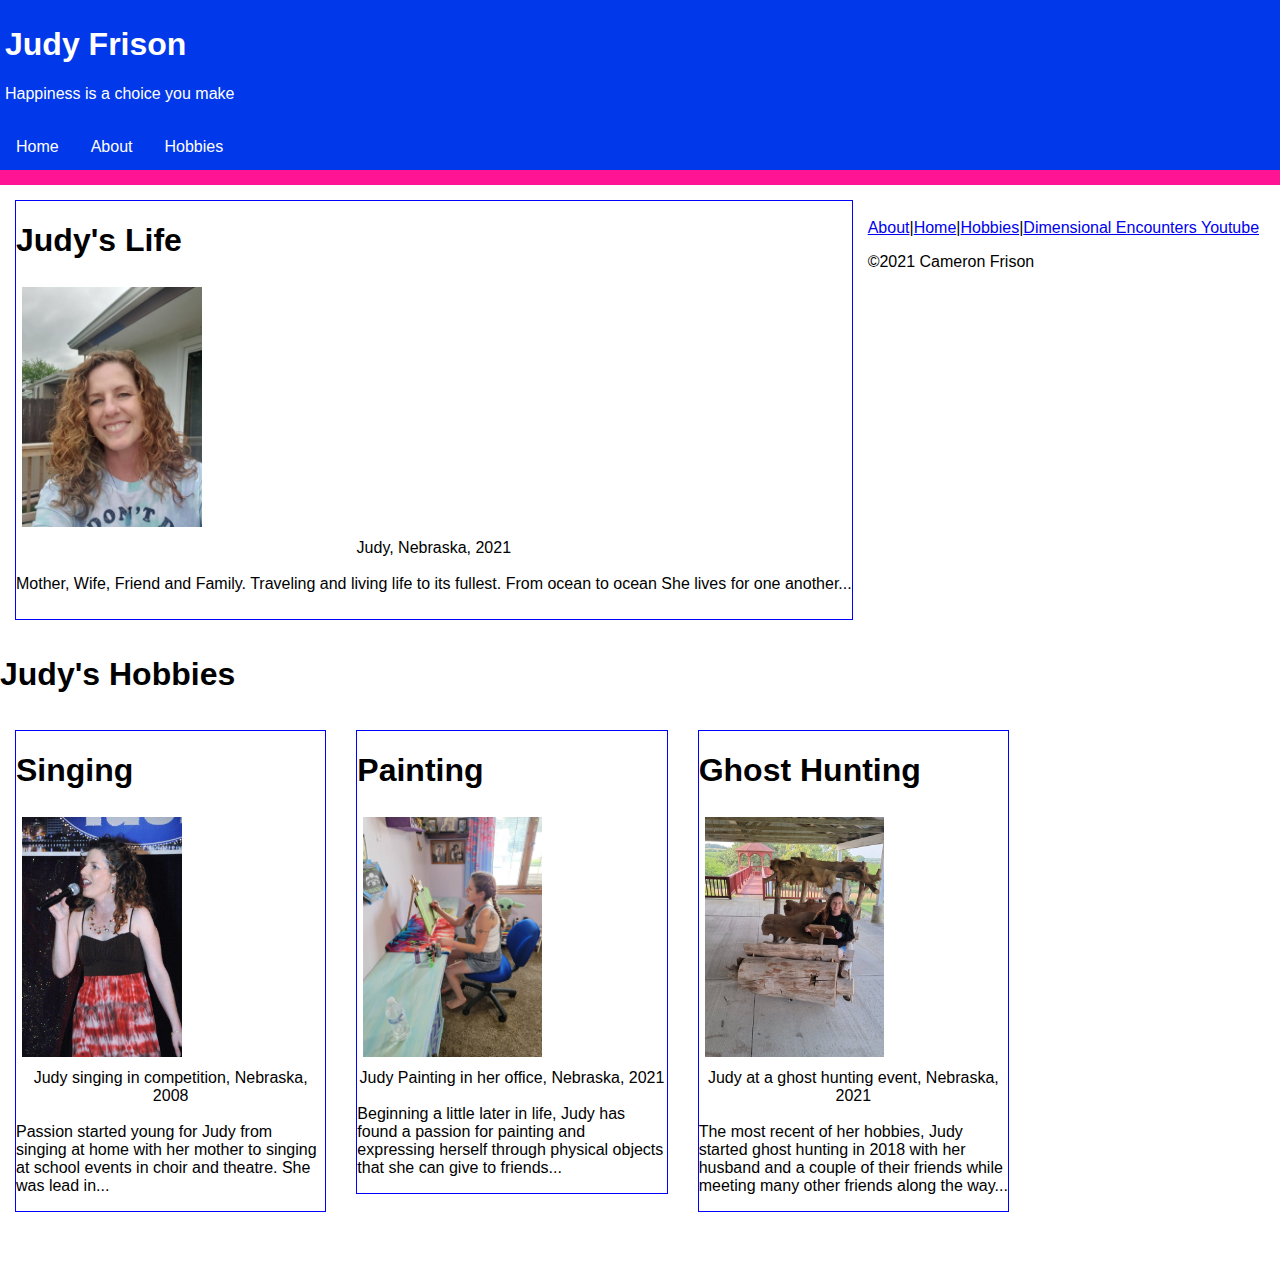
<file: index.html>
<!---
Cameron Frison
Bellevue University
CSD 340 Web Development with HTML and CSS
18 Sep 2021
-->
<!DOCTYPE html>
<html lang="en">
    <head>
        <title>CSD 340 Development with HTML and CSS</title>
        <meta name="Description"
        content="bioSite" />
        <meta name="Author"
        content="Cameron Frison"/>
        <meta name="robots"
        content="nofollow"/>
        <meta name="pragma"
        content="no-cache"/>
        <link href="main.css"
        rel="stylesheet"/>

    </head>
    <body>
        <header>
            <h1>Judy Frison</h1>
            <p>Happiness is a choice you make</p>
        </header>
        <div id="menu">
            <a href="index.html">Home</a>
            <a href="about-page.html">About</a>
            <a href="hobbies-page.html">Hobbies</a>
        </div>
            <div id="About">
                <figure id="Judy">
                    <h1>
                        Judy's Life
                    </h1>
                    <a href="about-page.html">
                    <img src="image-for-use/judy.jpg" alt="Portrait of Judy">
                </a>
                    <figcaption>Judy, Nebraska, 2021</figcaption>
                    <p>Mother, Wife, Friend and Family. Traveling and living life to its fullest. From ocean to ocean She lives for one another...</p>
                </figure>
            </div>
            <br>
        <div id="container">
            <h1>Judy's Hobbies</h1>
            <div id = "Singing">

                <figure>
                    <h1>Singing</h1>
                    <a href="hobby-1-page.html">
                    <img src="image-for-use/singing.jpg" alt="Judy singing">
                </a>
                    <figcaption>Judy singing in competition, Nebraska, 2008</figcaption>
                    <p>Passion started young for Judy from singing at home with her mother to singing at school events in choir and theatre. She was lead in...</p>

                </figure>
            </div>
            <div id="Painting">

                <figure>
                    <h1>Painting</h1>
                    <a href="hobby-2-page.html">
                    <img src="image-for-use/painting.jpg" alt="Judy Painting">
                </a>
                    <figcaption>Judy Painting in her office, Nebraska, 2021</figcaption>
                    <p>Beginning a little later in life, Judy has found a passion for painting and expressing herself through physical objects that she can give to friends...</p>
                </figure>
            </div>
            <div id="Ghosthunting">
                <figure>
                    <h1>Ghost Hunting</h1>
                    <a href="hobby-3-page.html">
                    <img src="image-for-use/ghost hunting.jpg" alt="Judy Ghost Hunting">
                    </a>
                    <figcaption>Judy at a ghost hunting event, Nebraska, 2021</figcaption>
                    <p>The most recent of her hobbies, Judy started ghost hunting in 2018 with her husband and a couple of their friends while meeting many other friends along the way... </p>
                   
                </figure>
            </div>
        </div>
        <footer>
            <p>
                <a href="about-page.html">About</a>|<a href="index.html">Home</a>|<a href="hobbies-page.html">Hobbies</a>|<a href="https://www.youtube.com/channel/UCCcdA8qTvYGFwkOQDtMXaRA/videos">Dimensional Encounters Youtube</a>
            </p>
            <p>
                &copy;2021 Cameron Frison
            </p>
        </footer>    
    </body>
</html>
</file>
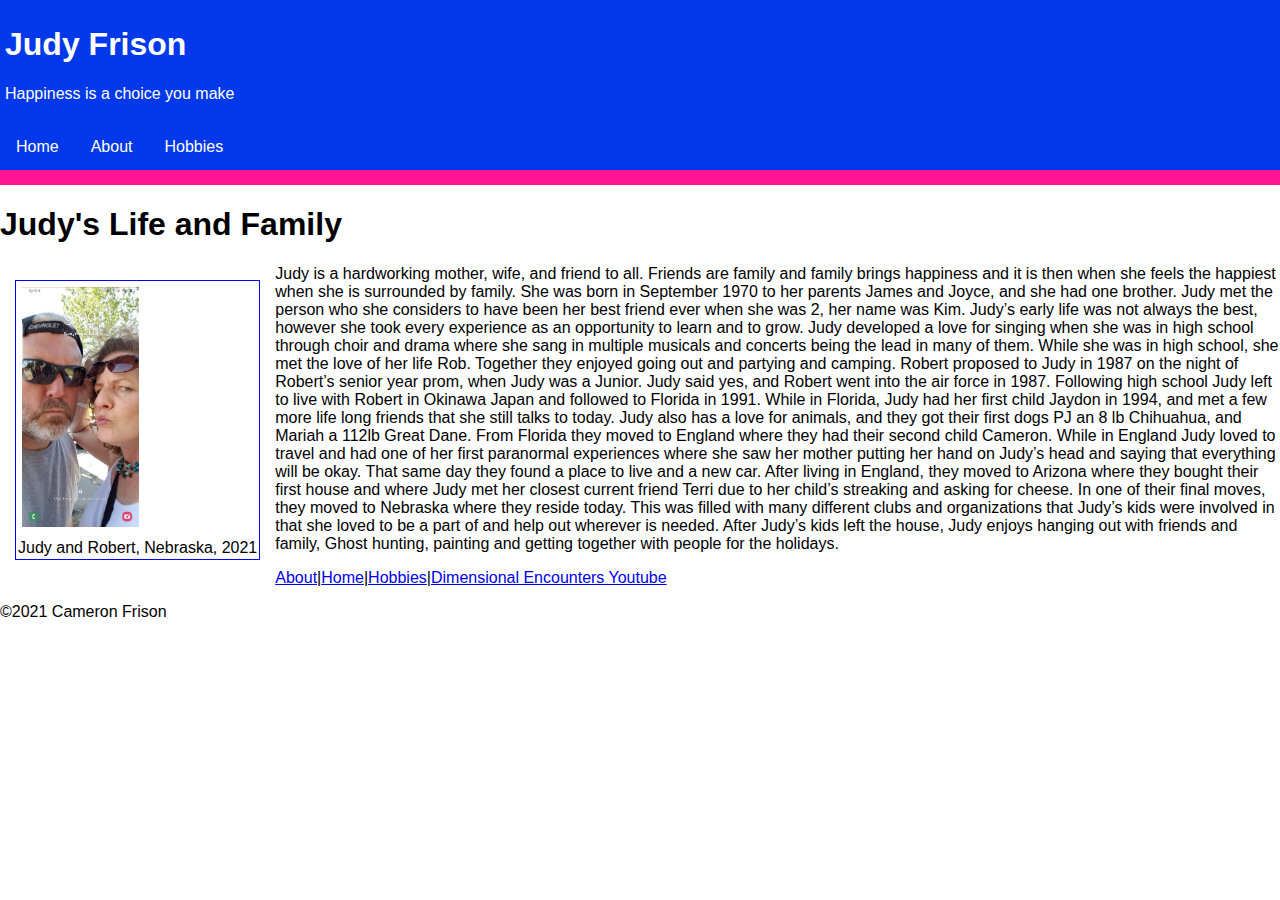
<file: about-page.html>
<!---
Cameron Frison
Bellevue University
CSD 340 Web Development with HTML and CSS
18 Sep 2021
-->
<!DOCTYPE html>
<html lang="en">
    <head>
        <title>CSD 340 Development with HTML and CSS</title>
        <meta name="Description"
        content="bioSite" />
        <meta name="Author"
        content="Cameron Frison"/>
        <meta name="robots"
        content="nofollow"/>
        <meta name="pragma"
        content="no-cache"/>
        <link href="main.css"
        rel="stylesheet"/>

    </head>
    <body>
        <header>
            <h1>Judy Frison</h1>
            <p>Happiness is a choice you make</p>
        </header>
        <div id="menu">
            <a href="index.html">Home</a>
            <a href="about-page.html">About</a>
            <a href="hobbies-page.html">Hobbies</a>
        </div>
        <div id="Judy about">
        <h1>Judy's Life and Family</h1>
        <figure id="Parents">
            <img src="image-for-use/with husband.jpg" alt="Judy with her husband">
            <figcaption>Judy and Robert, Nebraska, 2021</figcaption>
        </figure>
        <p>
            Judy is a hardworking mother, wife, and friend to all. Friends are family and family brings happiness and 
            it is then when she feels the happiest when she is surrounded by family. She was born in September
            1970 to her parents James and Joyce, and she had one brother. Judy met the person who she considers 
            to have been her best friend ever when she was 2, her name was Kim. Judy’s early life was not always 
            the best, however she took every experience as an opportunity to learn and to grow. Judy developed a 
            love for singing when she was in high school through choir and drama where she sang in multiple 
            musicals and concerts being the lead in many of them. While she was in high school, she met the love of 
            her life Rob. Together they enjoyed going out and partying and camping. Robert proposed to Judy in 
            1987 on the night of Robert’s senior year prom, when Judy was a Junior. Judy said yes, and Robert went 
            into the air force in 1987. Following high school Judy left to live with Robert in Okinawa Japan and 
            followed to Florida in 1991. While in Florida, Judy had her first child Jaydon in 1994, and met a few more 
            life long friends that she still talks to today. Judy also has a love for animals, and they got their first dogs 
            PJ an 8 lb Chihuahua, and Mariah a 112lb Great Dane. From Florida they moved to England where they 
            had their second child Cameron. While in England Judy loved to travel and had one of her first 
            paranormal experiences where she saw her mother putting her hand on Judy’s head and saying that 
            everything will be okay. That same day they found a place to live and a new car. After living in England,
            they moved to Arizona where they bought their first house and where Judy met her closest current 
            friend Terri due to her child’s streaking and asking for cheese. In one of their final moves, they moved to 
            Nebraska where they reside today. This was filled with many different clubs and organizations that 
            Judy’s kids were involved in that she loved to be a part of and help out wherever is needed. After Judy’s 
            kids left the house, Judy enjoys hanging out with friends and family, Ghost hunting, painting and getting 
            together with people for the holidays.
            </p>
        </div>
        <footer>
            <p>
                <a href="about-page.html">About</a>|<a href="index.html">Home</a>|<a href="hobbies-page.html">Hobbies</a>|<a href="https://www.youtube.com/channel/UCCcdA8qTvYGFwkOQDtMXaRA/videos">Dimensional Encounters Youtube</a>
            </p>
            <p>
                &copy;2021 Cameron Frison
            </p>
        </footer>    
    </body>
</html>
</file>
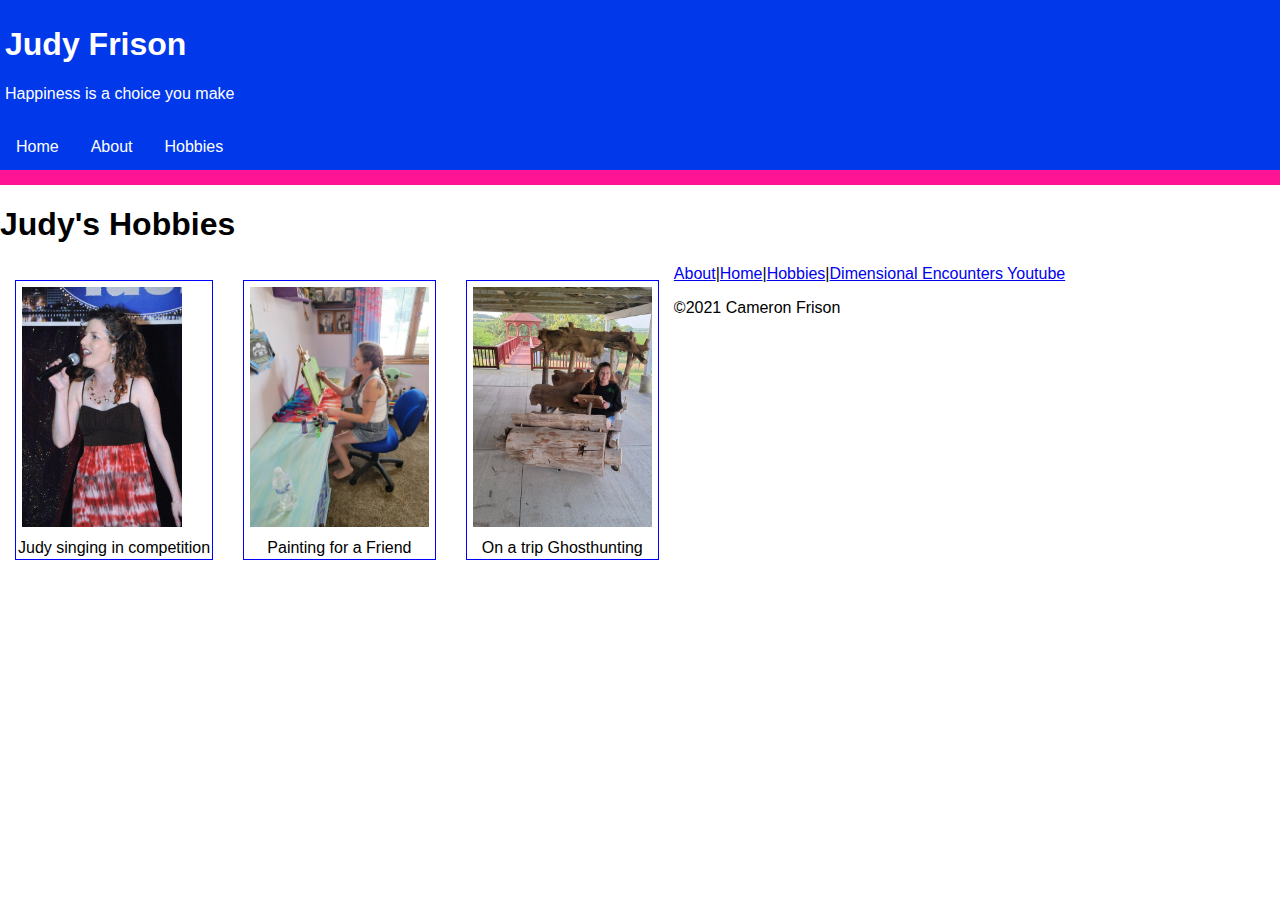
<file: hobbies-page.html>
<!---
Cameron Frison
Bellevue University
CSD 340 Web Development with HTML and CSS
18 Sep 2021
-->
<!DOCTYPE html>
<html lang="en">
    <head>
        <title>CSD 340 Development with HTML and CSS</title>
        <meta name="Description"
        content="bioSite" />
        <meta name="Author"
        content="Cameron Frison"/>
        <meta name="robots"
        content="nofollow"/>
        <meta name="pragma"
        content="no-cache"/>
        <link href="main.css"
        rel="stylesheet"/>

    </head>
    <body>
        <header>
            <h1>Judy Frison</h1>
            <p>Happiness is a choice you make</p>
        </header>
        <div id="menu">
            <a href="index.html">Home</a>
            <a href="about-page.html">About</a>
            <a href="hobbies-page.html">Hobbies</a>
        </div>
        <h1>Judy's Hobbies</h1>
        <div class="Hobbies-Container">
            <div id="Singing-tile">
                <figure>
                    <a href="hobby-1-page.html">
                    <img src="image-for-use/singing.jpg" alt="Singing"></a>
                    <figcaption>Judy singing in competition</figcaption>
                </figure>
            </div>
            <div id="Painting-tile">
                <figure>
                <a href="hobby-2-page.html">
                <img src="image-for-use/painting.jpg" alt="Painting"></a>
                <figcaption>Painting for a Friend</figcaption>
                </figure>
            </div>
            <div id="GhostHunting-tile">
                <figure>
                <a href="hobby-3-page.html">
                <img src="image-for-use/ghost hunting.jpg" alt=""></a>
                <figcaption>On a trip Ghosthunting</figcaption>
                </figure>
            </div>
        </div>
        <footer>            
            <p>
            <a href="about-page.html">About</a>|<a href="index.html">Home</a>|<a href="hobbies-page.html">Hobbies</a>|<a href="https://www.youtube.com/channel/UCCcdA8qTvYGFwkOQDtMXaRA/videos">Dimensional Encounters Youtube</a>
        </p>
        <p>
            &copy;2021 Cameron Frison
        </p>
    </footer>    
    </body>
</html>
</file>
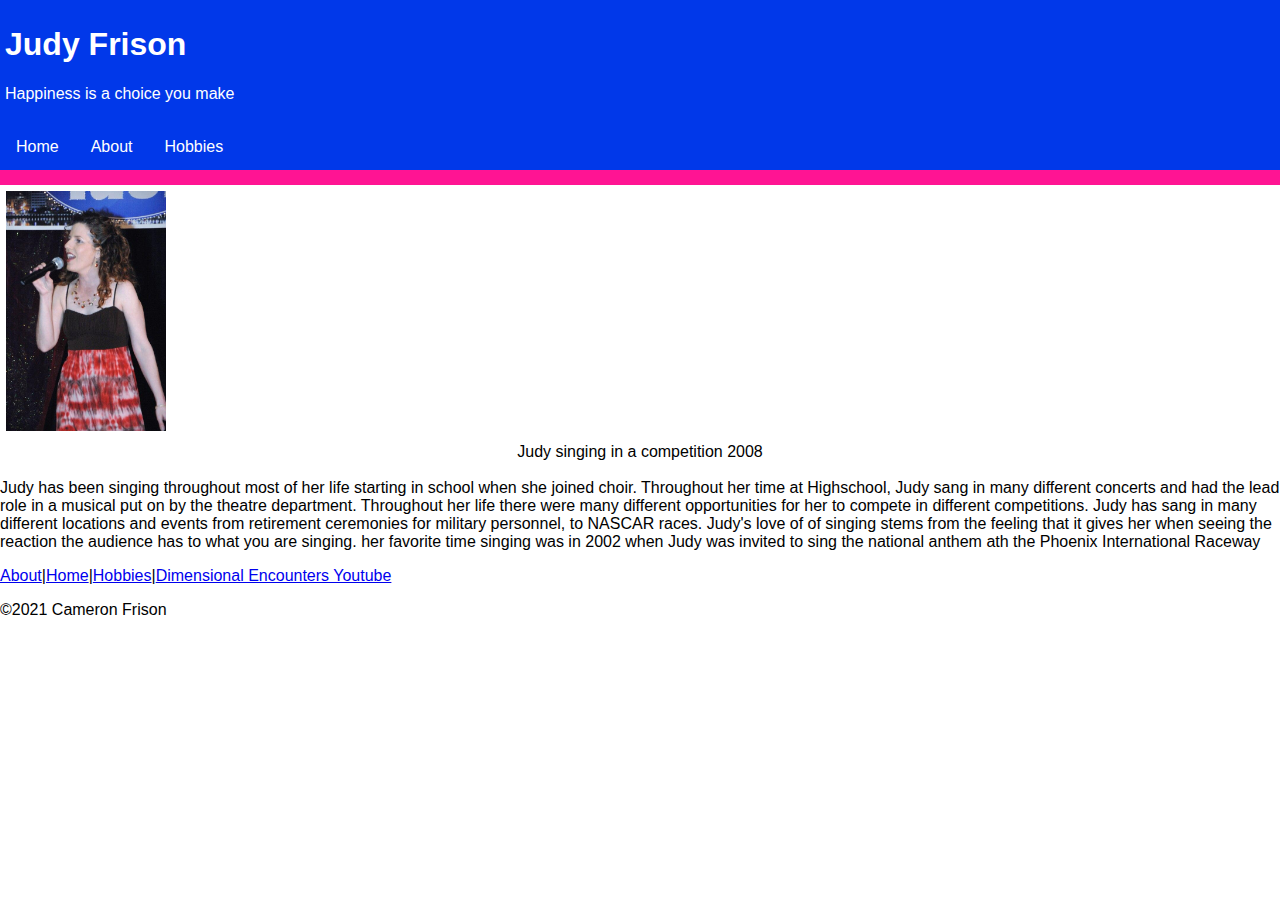
<file: hobby-1-page.html>
<!---
Cameron Frison
Bellevue University
CSD 340 Web Development with HTML and CSS
18 Sep 2021
-->
<!DOCTYPE html>
<html lang="en">
    <head>
        <title>CSD 340 Development with HTML and CSS</title>
        <meta name="Description"
        content="bioSite" />
        <meta name="Author"
        content="Cameron Frison"/>
        <meta name="robots"
        content="nofollow"/>
        <meta name="pragma"
        content="no-cache"/>
        <link href="main.css"
        rel="stylesheet"/>

    </head>
    <header>
        <h1>Judy Frison</h1>
        <p>Happiness is a choice you make</p>
    </header>
    <div id="menu">
        <a href="index.html">Home</a>
        <a href="about-page.html">About</a>
        <a href="hobbies-page.html">Hobbies</a>
    </div>
<div id="hobbies">
        <img src="image-for-use/singing.jpg" alt="Judy Singing">
        <figcaption>Judy singing in a competition 2008</figcaption>
        <p>
            Judy has been singing throughout most of her life starting in school when she joined choir. Throughout her time at Highschool, Judy sang in many different concerts and had the lead role in a musical put on by the theatre department.
            Throughout her life there were many different opportunities for her to compete in different competitions. Judy has sang in many different locations and events from retirement ceremonies for military personnel, to NASCAR races. 
            Judy's love of of singing stems from the feeling that it gives her when seeing the reaction the audience has to what you are singing. her favorite time singing was in 2002 when Judy was invited to sing the national anthem ath the Phoenix International Raceway
        </p>
    </div>

        <footer>
            <p>
                <a href="about-page.html">About</a>|<a href="landing-page.html">Home</a>|<a href="hobbies-page.html">Hobbies</a>|<a href="https://www.youtube.com/channel/UCCcdA8qTvYGFwkOQDtMXaRA/videos">Dimensional Encounters Youtube</a>
            </p>
            <p>
                &copy;2021 Cameron Frison
            </p>
        </footer>    
    </body>
</html>
</file>
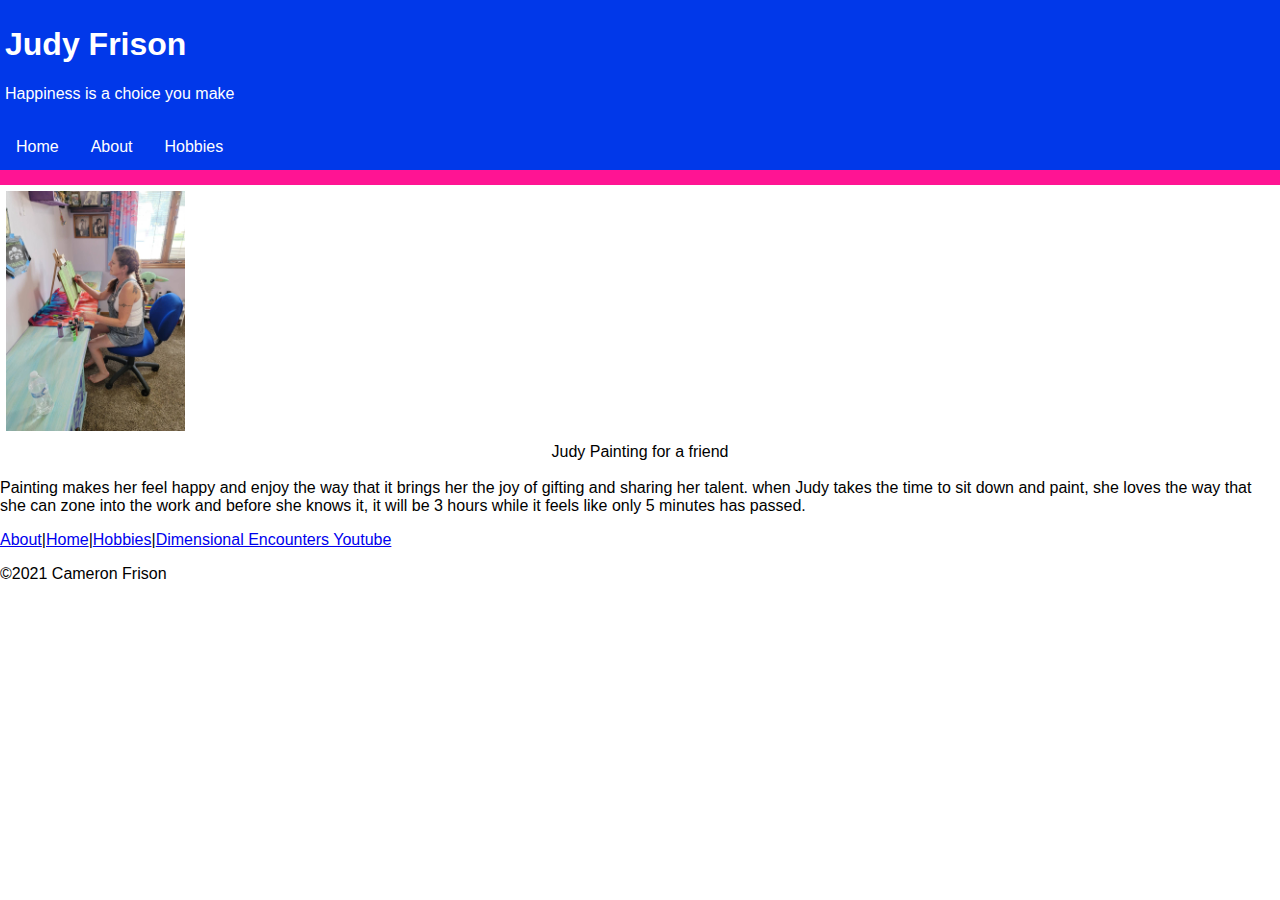
<file: hobby-2-page.html>
<!---
Cameron Frison
Bellevue University
CSD 340 Web Development with HTML and CSS
18 Sep 2021
-->
<!DOCTYPE html>
<html lang="en">
    <head>
        <title>CSD 340 Development with HTML and CSS</title>
        <meta name="Description"
        content="bioSite" />
        <meta name="Author"
        content="Cameron Frison"/>
        <meta name="robots"
        content="nofollow"/>
        <meta name="pragma"
        content="no-cache"/>
        <link href="main.css"
        rel="stylesheet"/>

    </head>
    <body>
        <header>
            <h1>Judy Frison</h1>
            <p>Happiness is a choice you make</p>
        </header>
        <div id="menu">
            <a href="index.html">Home</a>
            <a href="about-page.html">About</a>
            <a href="hobbies-page.html">Hobbies</a>
        </div>
        <div id="hobbies">
            <img src="image-for-use/painting.jpg" alt="">
            <figcaption>Judy Painting for a friend</figcaption>
            <p>
                Painting makes her feel happy and enjoy the way that it brings her the joy of gifting and sharing her talent.
                when Judy takes the time to sit down and paint, she loves the way that she can zone into the work and before she knows it, it will be 3 hours
                while it feels like only 5 minutes has passed. 
            </p>
        </div>

        <footer>
            <p>
                <a href="about-page.html">About</a>|<a href="index.html">Home</a>|<a href="hobbies-page.html">Hobbies</a>|<a href="https://www.youtube.com/channel/UCCcdA8qTvYGFwkOQDtMXaRA/videos">Dimensional Encounters Youtube</a>
            </p>
            <p>
                &copy;2021 Cameron Frison
            </p>
        </footer>    
    </body>
</html>
</file>
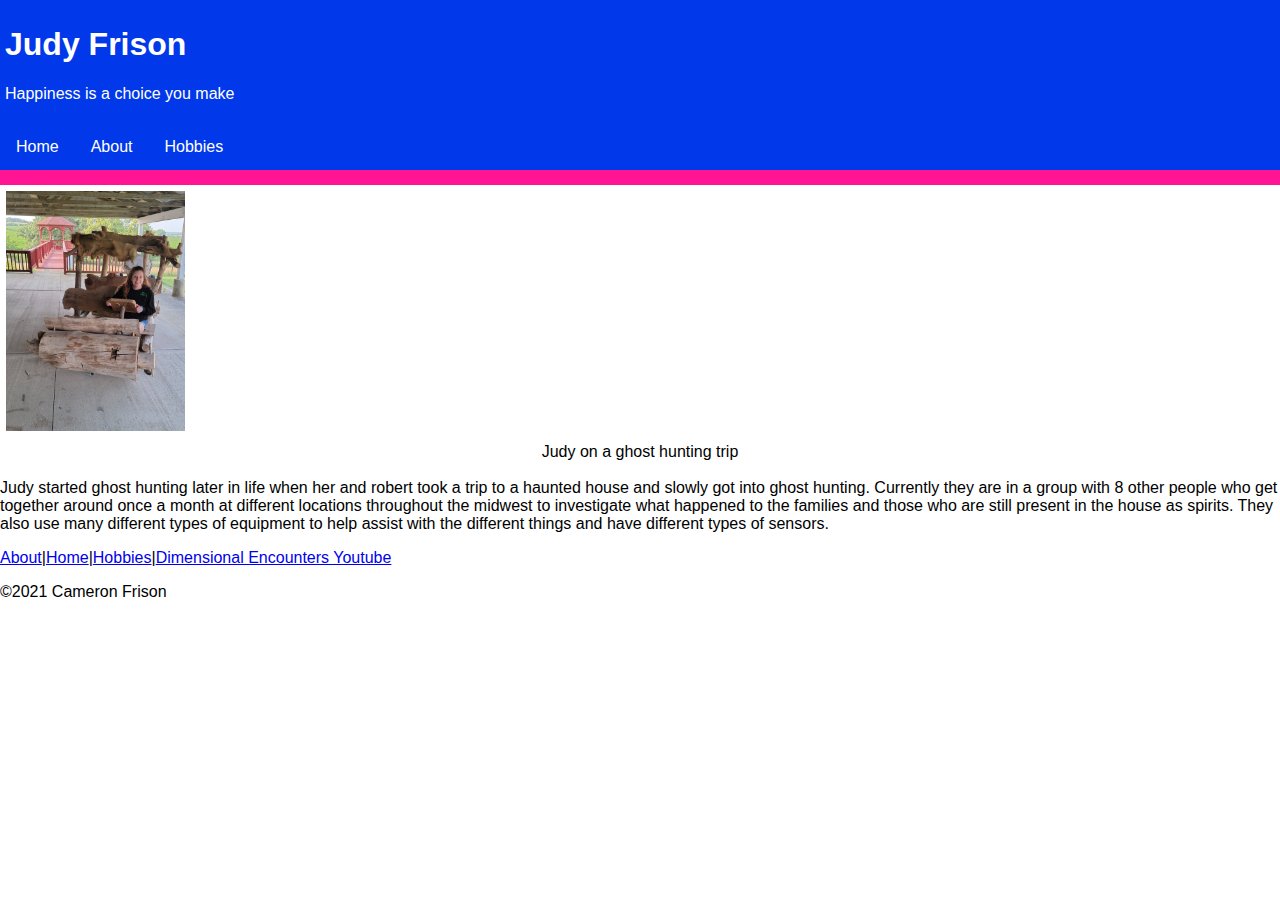
<file: hobby-3-page.html>
<!---
Cameron Frison
Bellevue University
CSD 340 Web Development with HTML and CSS
18 Sep 2021
-->
<!DOCTYPE html>
<html lang="en">
    <head>
        <title>CSD 340 Development with HTML and CSS</title>
        <meta name="Description"
        content="bioSite" />
        <meta name="Author"
        content="Cameron Frison"/>
        <meta name="robots"
        content="nofollow"/>
        <meta name="pragma"
        content="no-cache"/>
        <link href="main.css"
        rel="stylesheet"/>

    </head>
    <body>
            <header>
                <h1>Judy Frison</h1>
                <p>Happiness is a choice you make</p>
            </header>
            <div id="menu">
                <a href="index.html">Home</a>
                <a href="about-page.html">About</a>
                <a href="hobbies-page.html">Hobbies</a>
            </div>
        <div id="hobbies">
            <img src="image-for-use/ghost hunting.jpg" alt="Ghost hunting pic">
            <figcaption>Judy on a ghost hunting trip</figcaption>
            <p>
                Judy started ghost hunting later in life when her and robert took a trip to a haunted house and slowly got into ghost hunting. Currently they are in a group with 8 other people who get together around 
                once a month at different locations throughout the midwest to investigate what happened to the families and those who are still present in the house as spirits. They also use many different types of equipment 
                to help assist with the different things and have different types of sensors. 
            </p>
        </div>
        <footer>
            <p>
                <a href="about-page.html">About</a>|<a href="index.html">Home</a>|<a href="hobbies-page.html">Hobbies</a>|<a href="https://www.youtube.com/channel/UCCcdA8qTvYGFwkOQDtMXaRA/videos">Dimensional Encounters Youtube</a>
            </p>
            <p>
                &copy;2021 Cameron Frison
            </p>
        </footer>    
    </body>
</html>
</file>
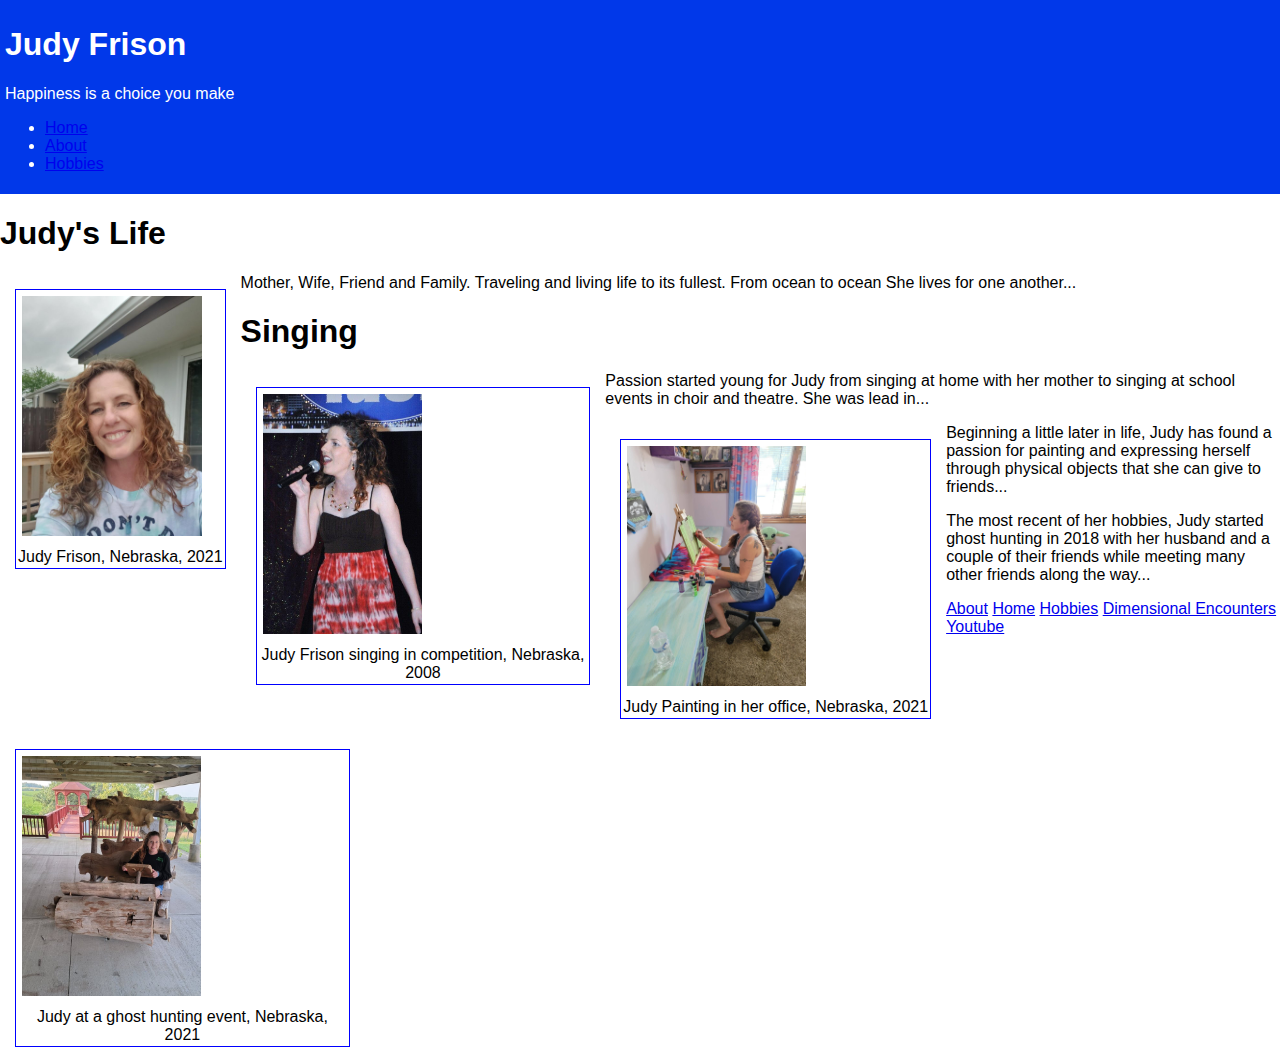
<file: landing-page.html>
<!---
Cameron Frison
Bellevue University
CSD 340 Web Development with HTML and CSS
18 Sep 2021
-->
<!DOCTYPE html>
<html lang="en">
    <head>
        <title>CSD 340 Development with HTML and CSS</title>
        <meta name="Description"
        content="bioSite" />
        <meta name="Author"
        content="Cameron Frison"/>
        <meta name="robots"
        content="nofollow"/>
        <meta name="pragma"
        content="no-cache"/>
        <link href="main.css"
        rel="stylesheet"/>

    </head>
    <body>
        <header>
            <h1>Judy Frison</h1>
            <p>Happiness is a choice you make</p>
            <nav class="menu"></nav>
            <ul>
                <li><a href="landing-page.html">Home</a></li>
                <li><a href="about-page.html">About</a></li>
                <li><a href="hobbies-page.html">Hobbies</a></li>
            </ul>
        </header>

        <div id="About">
            <h1>
                Judy's Life
            </h1>
            <figure>
                <img src="image-for-use/judy.jpg" alt="Portrait of Judy">
                <figcaption>Judy Frison, Nebraska, 2021</figcaption>
            </figure>
            <p>Mother, Wife, Friend and Family. Traveling and living life to its fullest. From ocean to ocean She lives for one another...</p>
        </div>
        <div id = "Singing">
            <h1>Singing</h1>
            <figure>
                <img src="image-for-use/singing.jpg" alt="Judy singing">
                <figcaption>Judy Frison singing in competition, Nebraska, 2008</figcaption>
            </figure>
            <p>Passion started young for Judy from singing at home with her mother to singing at school events in choir and theatre. She was lead in...</p>
        </div>
        <div id="Painting">
            <figure>
                <img src="image-for-use/painting.jpg" alt="Judy Painting">
                <figcaption>Judy Painting in her office, Nebraska, 2021</figcaption>
            </figure>
            <p>Beginning a little later in life, Judy has found a passion for painting and expressing herself through physical objects that she can give to friends...</p>
        </div>
        <div id="Ghosthunting">
            <figure>
                <img src="image-for-use/ghost hunting.jpg" alt="Judy Ghost Hunting">
                <figcaption>Judy at a ghost hunting event, Nebraska, 2021</figcaption>
            </figure>
            <p>The most recent of her hobbies, Judy started ghost hunting in 2018 with her husband and a couple of their friends while meeting many other friends along the way... </p>
        </div>
        <footer>
            <a href="about-page.html">About</a>
            <a href="landing-page.html">Home</a>
            <a href="hobbies-page.html">Hobbies</a>
            <a href="https://www.youtube.com/channel/UCCcdA8qTvYGFwkOQDtMXaRA/videos">Dimensional Encounters Youtube</a>
        </footer>    
    </body>
</html>
</file>
<file: main.css>
body{
font-family: 'Dancing Script', cursive;
font-family: 'Noto Sans JP', sans-serif;
font-family: 'PT Sans Narrow', sans-serif;
margin: 0 auto;
}
header{
    background-color:#0138E9;
    color: white;
    position:relative;
    clear: both;
    border: 1px;
    padding: 5px;
    margin:0px;
}
#menu{
    overflow:hidden;
    background-color: #0138E9;
    border-bottom: 15px solid #FF1493;
}
#menu a{
    float: left;
    display: block;
    color: white;
    text-align: center;
    padding:14px 16px;
    text-decoration: none;
}
#menu a:hover{
    background-color: #FF1493;
    color: black;
}
img{
    max-width: 240px;
    max-height: 240px;
    margin: 3px;
    padding: 3px;
}
#container{
    padding-bottom: 2.5rem;
    position: relative;
    float: left;
}
#Judy{
    padding-bottom: 10px;
    max-width: 100%;
}
figure{
    border: 1px solid blue;
    margin: 15px;
    max-width: 26%;
    float: left;
}
figcaption{
    display: block;
    padding: 2px;
    text-align: center;
}
#footer{
    background-color: #0138E9;
    position:relative;
    bottom:0;
    padding-bottom: 0px;
    width: 100%;
    text-align: right;
}
#footer p{
    color: white;
    font-weight: 400;
    float:left;
    padding-right: 10px;
    font-style: italic;
}
#footer a{
    text-decoration: none;
    color: white;
}
#footer a:hover{
    text-decoration: underline;
}
</file>
